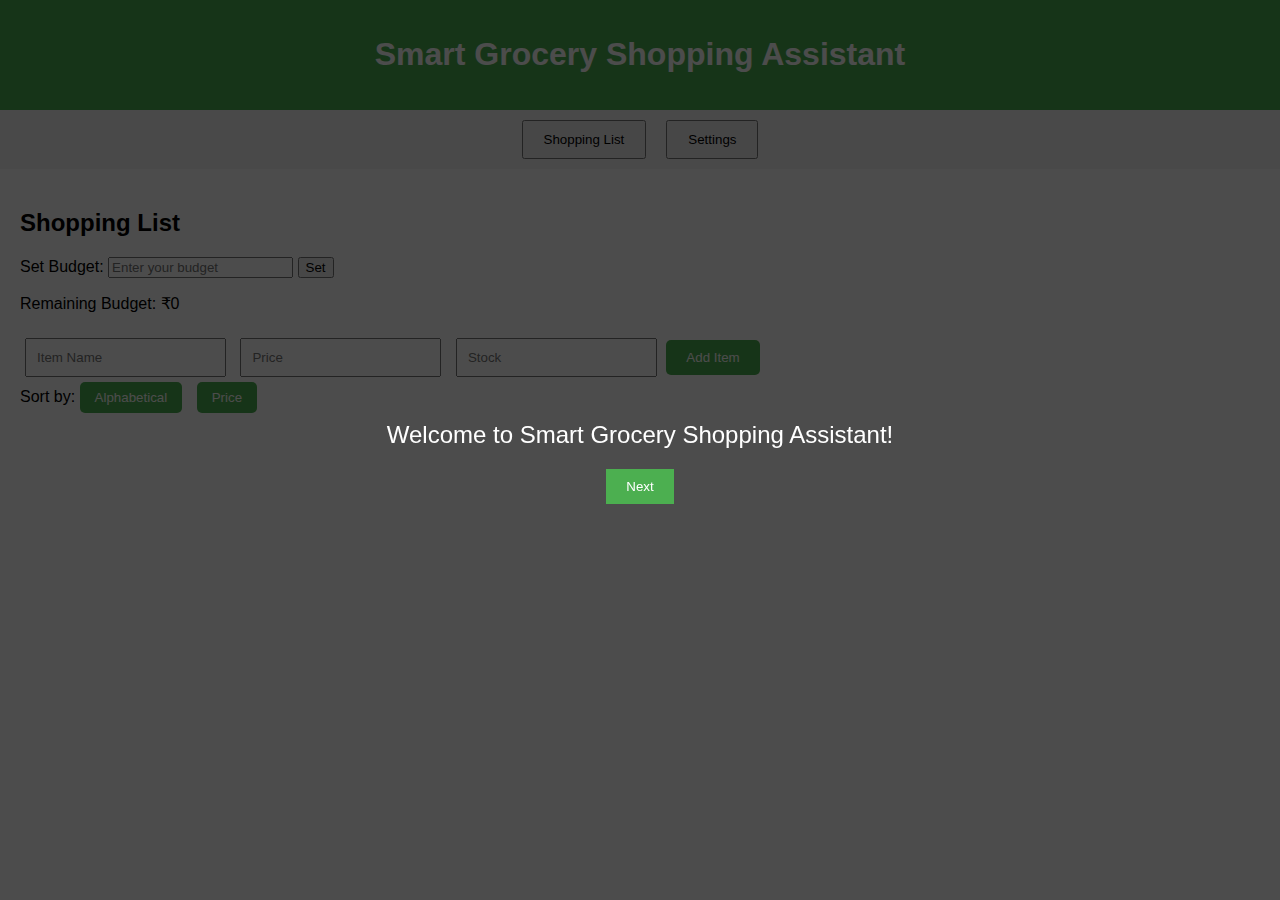
<file: index.html>
<!DOCTYPE html>
<html lang="en">
<head>
    <meta charset="UTF-8">
    <meta name="viewport" content="width=device-width, initial-scale=1.0">
    <title>Smart Grocery Shopping Assistant</title>
    <link rel="stylesheet" href="styles.css">
</head>
<body>
    <div id="tutorial-overlay">
        <p id="tutorial-text">Welcome to Smart Grocery Shopping Assistant!</p>
        <button id="next-tutorial">Next</button>
    </div>

    <header>
        <h1>Smart Grocery Shopping Assistant</h1>
    </header>

    <nav>
        <button onclick="showTab('list-page')">Shopping List</button>
        <button onclick="showTab('settings-page')">Settings</button>
    </nav>

    <main>
        <section id="list-page" class="tab-content active">
            <h2>Shopping List</h2>
            <div id="budget-section">
                <label for="budget-input">Set Budget:</label>
                <input type="number" id="budget-input" placeholder="Enter your budget" />
                <button onclick="updateBudget()">Set</button>
                <p>Remaining Budget: ₹<span id="budget-remaining-list">0</span></p>
            </div>
            <div id="add-item">
                <input type="text" id="item-name" placeholder="Item Name" />
                <input type="number" id="item-price" placeholder="Price" />
                <input type="number" id="item-stock" placeholder="Stock" />
                <button onclick="addItem()">Add Item</button>
            </div>
            <div id="sort-options">
                <label>Sort by:</label>
                <button onclick="sortList('alphabetical')">Alphabetical</button>
                <button onclick="sortList('price')">Price</button>
            </div>
            <ul id="shopping-list"></ul>
        </section>

        <section id="settings-page" class="tab-content">
            <h2>Settings</h2>
            <button onclick="changeTheme('light')">Light Theme</button>
            <button onclick="changeTheme('dark')">Dark Theme</button>
        </section>
    </main>

    <script src="script.js"></script>
</body>
</html>
</file>
<file: styles.css>
/* General Styles */
body {
    font-family: Arial, sans-serif;
    margin: 0;
    padding: 0;
}

header {
    background-color: #4CAF50;
    color: white;
    padding: 15px;
    text-align: center;
}

nav {
    display: flex;
    justify-content: center;
    background-color: #f4f4f4;
    padding: 10px 0;
}

nav button {
    margin: 0 10px;
    padding: 10px 20px;
    cursor: pointer;
}

.tab-content {
    display: none;
    padding: 20px;
}

.tab-content.active {
    display: block;
}

/* Budget Section */
#budget-section {
    margin: 20px 0;
}

#add-item input {
    margin: 5px;
    padding: 10px;
}

#add-item button {
    padding: 10px 20px;
    background-color: #4CAF50;
    color: white;
    border: none;
    border-radius: 5px;
    cursor: pointer;
}

#add-item button:hover {
    background-color: #45a049;
}

/* Sort Options */
#sort-options button {
    margin-right: 10px;
    padding: 8px 15px;
    background-color: #4CAF50;
    color: white;
    border: none;
    border-radius: 5px;
    cursor: pointer;
}

#sort-options button:hover {
    background-color: #45a049;
}

/* Tutorial Overlay */
#tutorial-overlay {
    position: fixed;
    top: 0;
    left: 0;
    width: 100%;
    height: 100%;
    background: rgba(0, 0, 0, 0.7);
    color: white;
    display: flex;
    flex-direction: column;
    align-items: center;
    justify-content: center;
}

#tutorial-overlay p {
    font-size: 1.5rem;
    margin-bottom: 20px;
}

#tutorial-overlay button {
    padding: 10px 20px;
    background-color: #4CAF50;
    color: white;
    border: none;
    cursor: pointer;
}

#tutorial-overlay button:hover {
    background-color: #45a049;
}
</file>
